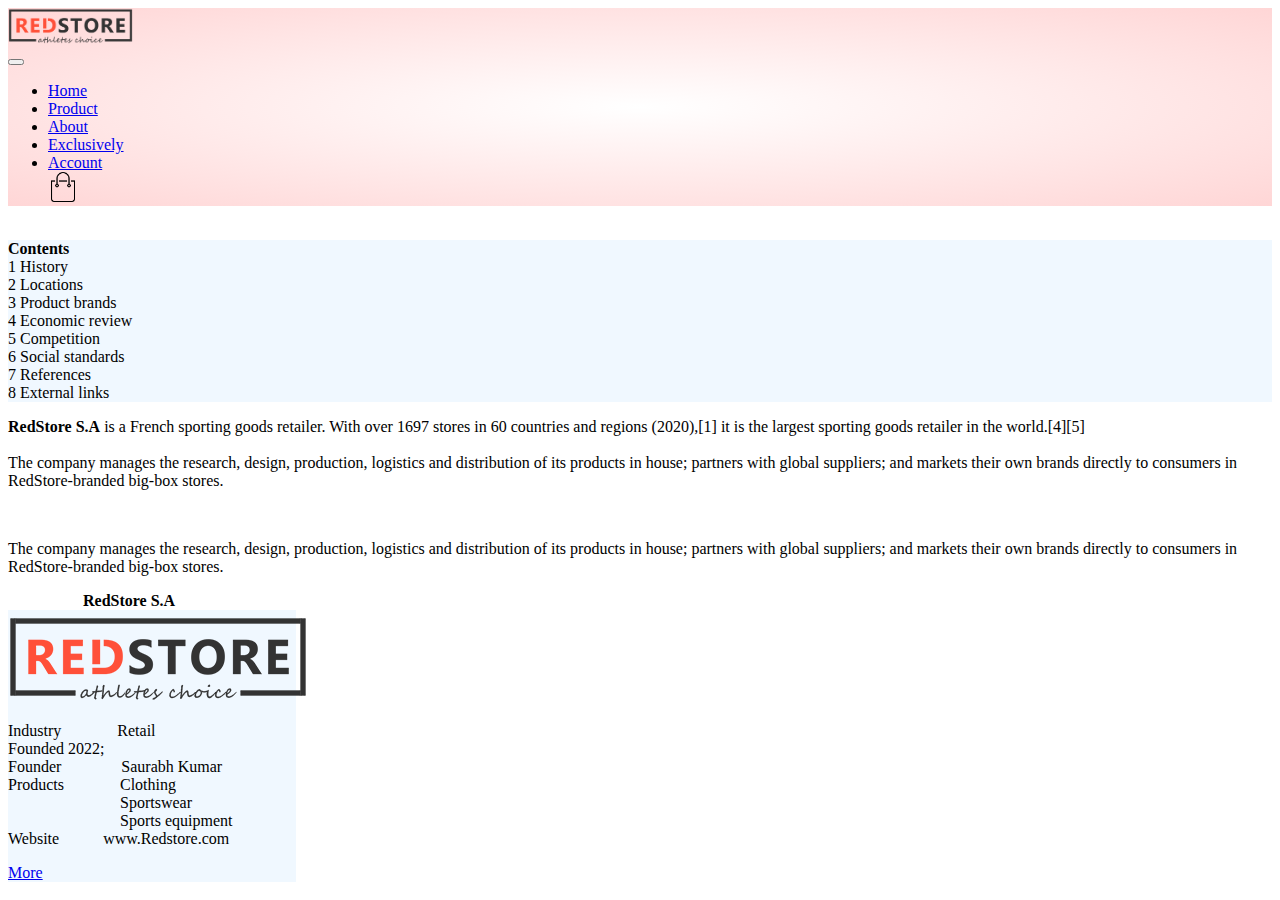
<file: about.html>
<!doctype html>
<html lang="en">
  <head >
    <!-- Required meta tags -->
    <meta charset="utf-8">
    <meta name="viewport" content="width=device-width, initial-scale=1">

    <!-- Bootstrap CSS -->
    <link href="https://cdn.jsdelivr.net/npm/bootstrap@5.1.1/dist/css/bootstrap.min.css" rel="stylesheet" integrity="sha384-F3w7mX95PdgyTmZZMECAngseQB83DfGTowi0iMjiWaeVhAn4FJkqJByhZMI3AhiU" crossorigin="anonymous">

    <title>Red Store</title>
  </head>
  <body style="background:white;">

    <nav class="navbar navbar-expand-lg navbar-light bg-light " style="background: radial-gradient(#fff, #ffd6d6);" >
        <div class="container mt-4 mb-4">

            <div class="col-sm-8">
                <div class="logo">
                    <img src="images/logo.png" alt="" width="125px">
                </div>
            </div> 

            <button class="navbar-toggler" type="button" data-bs-toggle="collapse" data-bs-target="#navbarSupportedContent" aria-controls="navbarSupportedContent" aria-expanded="false" aria-label="Toggle navigation">
                <span class="navbar-toggler-icon"></span>
              </button>
              <div class="collapse navbar-collapse " id="navbarSupportedContent">

        <div class="col-sm-4 ">
            <ul class="navbar-nav me-auto mb-2 mb-lg-0">
              <li class="nav-item">
                <a class="nav-link active" aria-current="page" href="./index.html">Home</a>
              </li>
              <li class="nav-item">
                <a class="nav-link active" href="./product.html">Product</a>
              </li>
              <li class="nav-item">
                <a class="nav-link active" href="./about.html">About</a>
              </li>
              <li class="nav-item">
                <a class="nav-link active" href="./exclusively.html">Exclusively</a>
              </li>
              <li class="nav-item">
                <a class="nav-link active" href="./account.html">Account</a>
              </li>  
              <img src="images/cart.png" alt="" width="30px" height="30px">
            </ul>
             
          </div>
          </div>
        </div>    
    </nav>
    
<br>

<div class="container mt-2">
<div class="row ">

<div class="col-lg-2">

  <div class="card" style="background-color:aliceblue;">
    <div class="card-body">
      <strong>Contents</strong> <br>
1	History <br>
2	Locations <br>
3	Product brands <br>
4	Economic review <br>
5	Competition <br>
6	Social standards <br>
7	References <br>
8	External links
    </div>
  </div>

  </div>



	<div class="col-lg-7">

      <p><strong>RedStore S.A</strong> is a French sporting goods retailer.
       With over 1697 stores in 60 countries and regions (2020),[1] it is the largest sporting
        goods retailer in the world.[4][5]<br><br>

      The company manages the research, design, production, logistics and
       distribution of its products in house; partners with global suppliers; 
       and markets their own brands directly to consumers in RedStore-branded big-box stores.</p>

       <br>
       <p>The company manages the research, design, production, logistics and distribution of its products in house; partners with global suppliers; 
         and markets their own brands directly to consumers in RedStore-branded big-box stores.</p>
      
  </div>

  <div class="col-lg-3 mt-2">

    <strong style="margin-left: 75px;">RedStore S.A </strong>


    <div class="card" style="width: 18rem; background-color:aliceblue;">
      <img src="images/logo.png" class="card-img-top" alt="..." style="margin-top: 5px;">
      <div class="card-body">
        
        <p class="card-text">Industry   &nbsp&nbsp&nbsp&nbsp&nbsp&nbsp&nbsp&nbsp&nbsp&nbsp&nbsp&nbsp&nbspRetail <br>
          Founded 2022; &nbsp &nbsp&nbsp&nbsp&nbsp&nbsp <br>
          Founder	&nbsp&nbsp&nbsp&nbsp&nbsp&nbsp&nbsp&nbsp&nbsp&nbsp&nbsp&nbsp&nbsp Saurabh Kumar <br>
          Products &nbsp&nbsp&nbsp&nbsp&nbsp&nbsp&nbsp&nbsp&nbsp&nbsp&nbsp&nbsp	Clothing <br>
          &nbsp&nbsp&nbsp&nbsp&nbsp&nbsp&nbsp&nbsp&nbsp&nbsp&nbsp&nbsp&nbsp&nbsp&nbsp&nbsp&nbsp&nbsp&nbsp&nbsp&nbsp&nbsp&nbsp&nbsp
          &nbsp&nbsp Sportswear <br>
          &nbsp&nbsp&nbsp&nbsp&nbsp&nbsp&nbsp&nbsp&nbsp&nbsp&nbsp&nbsp&nbsp&nbsp&nbsp&nbsp&nbsp&nbsp&nbsp&nbsp&nbsp&nbsp&nbsp&nbsp
          &nbsp&nbsp   Sports equipment <br>
          
          Website &nbsp&nbsp&nbsp&nbsp&nbsp&nbsp&nbsp&nbsp&nbsp	www.Redstore.com</p>
        <a href="./index.html" class="btn btn-danger">More</a>
      </div>
    </div>
  
      
  </div>
</div>
</div>





    <!-- Optional JavaScript; choose one of the two! -->

    <!-- Option 1: Bootstrap Bundle with Popper -->
    <script src="https://cdn.jsdelivr.net/npm/bootstrap@5.1.1/dist/js/bootstrap.bundle.min.js" integrity="sha384-/bQdsTh/da6pkI1MST/rWKFNjaCP5gBSY4sEBT38Q/9RBh9AH40zEOg7Hlq2THRZ" crossorigin="anonymous"></script>

    <!-- Option 2: Separate Popper and Bootstrap JS -->
    <!--
    <script src="https://cdn.jsdelivr.net/npm/@popperjs/core@2.9.3/dist/umd/popper.min.js" integrity="sha384-W8fXfP3gkOKtndU4JGtKDvXbO53Wy8SZCQHczT5FMiiqmQfUpWbYdTil/SxwZgAN" crossorigin="anonymous"></script>
    <script src="https://cdn.jsdelivr.net/npm/bootstrap@5.1.1/dist/js/bootstrap.min.js" integrity="sha384-skAcpIdS7UcVUC05LJ9Dxay8AXcDYfBJqt1CJ85S/CFujBsIzCIv+l9liuYLaMQ/" crossorigin="anonymous"></script>
    -->
  </body>
</html>
</file>
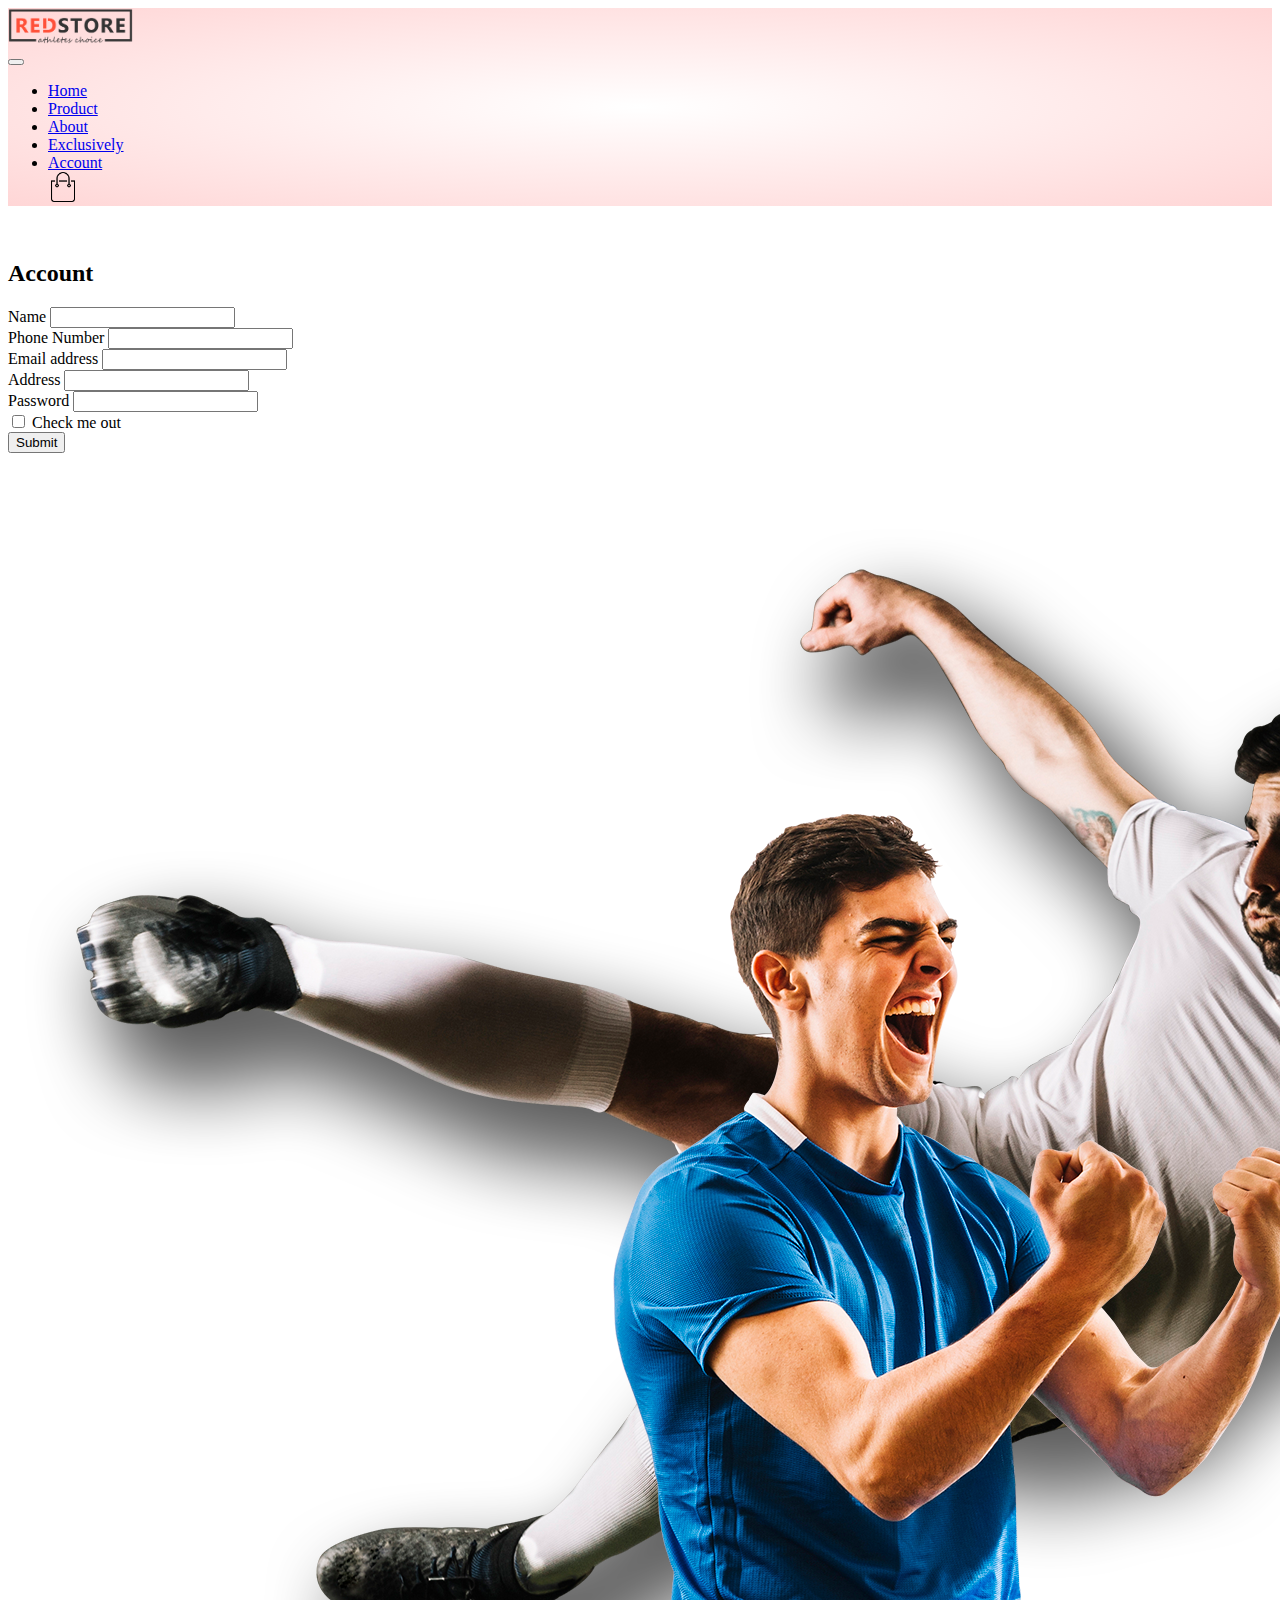
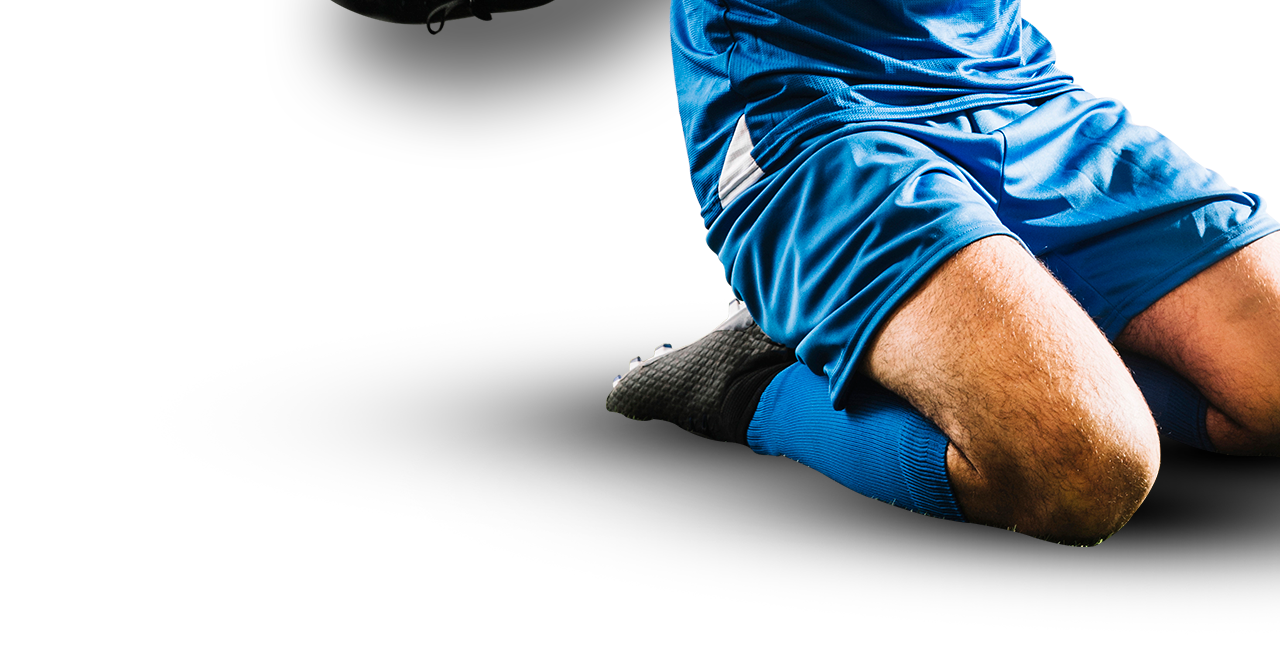
<file: account.html>
<!doctype html>
<html lang="en">
  <head >
    <!-- Required meta tags -->
    <meta charset="utf-8">
    <meta name="viewport" content="width=device-width, initial-scale=1">

    <!-- Bootstrap CSS -->
    <link href="https://cdn.jsdelivr.net/npm/bootstrap@5.1.1/dist/css/bootstrap.min.css" rel="stylesheet" integrity="sha384-F3w7mX95PdgyTmZZMECAngseQB83DfGTowi0iMjiWaeVhAn4FJkqJByhZMI3AhiU" crossorigin="anonymous">

    <title>Red Store</title>
  </head>
  <body style="background:white;">

    <nav class="navbar navbar-expand-lg navbar-light bg-light " style="background: radial-gradient(#fff, #ffd6d6);" >
        <div class="container mt-4 mb-4">

            <div class="col-sm-8">
                <div class="logo">
                    <img src="images/logo.png" alt="" width="125px">
                </div>
            </div> 

            <button class="navbar-toggler" type="button" data-bs-toggle="collapse" data-bs-target="#navbarSupportedContent" aria-controls="navbarSupportedContent" aria-expanded="false" aria-label="Toggle navigation">
                <span class="navbar-toggler-icon"></span>
              </button>
              <div class="collapse navbar-collapse " id="navbarSupportedContent">

        <div class="col-sm-4 ">
            <ul class="navbar-nav me-auto mb-2 mb-lg-0">
              <li class="nav-item">
                <a class="nav-link active" aria-current="page" href="./index.html">Home</a>
              </li>
              <li class="nav-item">
                <a class="nav-link active" href="./product.html">Product</a>
              </li>
              <li class="nav-item">
                <a class="nav-link active" href="./about.html">About</a>
              </li>
              <li class="nav-item">
                <a class="nav-link active" href="./exclusively.html">Exclusively</a>
              </li>
              <li class="nav-item">
                <a class="nav-link active" href="./account.html">Account</a>
              </li>  
              <img src="images/cart.png" alt="" width="30px" height="30px">
            </ul>
             
          </div>
          </div>
        </div>    
    </nav>
    
<br>

<div class="container mt-2">
<div class="row ">
	<div class="col-lg-6">

        <h2>Account</h2>
<form>
   <div class="mb-2">
    <label for="exampleInputPassword1" class="form-label">Name</label>
    <input type="name" class="form-control" id="exampleInputPassword1" required>
  </div>
  <div class="mb-2">
    <label for="exampleInputPassword1" class="form-label">Phone Number</label>
    <input type="name" class="form-control" id="exampleInputPassword1" required>
  </div>
  <div class="mb-2">
    <label for="exampleInputEmail1" class="form-label">Email address</label>
    <input type="email" class="form-control" id="exampleInputEmail1" aria-describedby="emailHelp" required> 
  </div>
  <div class="mb-2">
    <label for="exampleInputPassword1" class="form-label">Address</label>
    <input type="password" class="form-control" id="exampleInputPassword1"required>
  </div>
  <div class="mb-2">
    <label for="exampleInputPassword1" class="form-label">Password</label>
    <input type="password" class="form-control" id="exampleInputPassword1" required>
  </div>
  <div class="mb-2 form-check">
    <input type="checkbox" class="form-check-input" id="exampleCheck1" required>
    <label class="form-check-label" for="exampleCheck1">Check me out</label>
  </div>
  
  <button type="submit" class="btn btn-danger">Submit</button>
</form>


    </div>

<div class="col-lg-6 mt-2">
      <img src="images/image1.png" class="card-img-top" alt="athelete">
      
      </div>
    </div>
</div>
</div>
</div>




    <!-- Optional JavaScript; choose one of the two! -->

    <!-- Option 1: Bootstrap Bundle with Popper -->
    <script src="https://cdn.jsdelivr.net/npm/bootstrap@5.1.1/dist/js/bootstrap.bundle.min.js" integrity="sha384-/bQdsTh/da6pkI1MST/rWKFNjaCP5gBSY4sEBT38Q/9RBh9AH40zEOg7Hlq2THRZ" crossorigin="anonymous"></script>

    <!-- Option 2: Separate Popper and Bootstrap JS -->
    <!--
    <script src="https://cdn.jsdelivr.net/npm/@popperjs/core@2.9.3/dist/umd/popper.min.js" integrity="sha384-W8fXfP3gkOKtndU4JGtKDvXbO53Wy8SZCQHczT5FMiiqmQfUpWbYdTil/SxwZgAN" crossorigin="anonymous"></script>
    <script src="https://cdn.jsdelivr.net/npm/bootstrap@5.1.1/dist/js/bootstrap.min.js" integrity="sha384-skAcpIdS7UcVUC05LJ9Dxay8AXcDYfBJqt1CJ85S/CFujBsIzCIv+l9liuYLaMQ/" crossorigin="anonymous"></script>
    -->
  </body>
</html>
</file>
